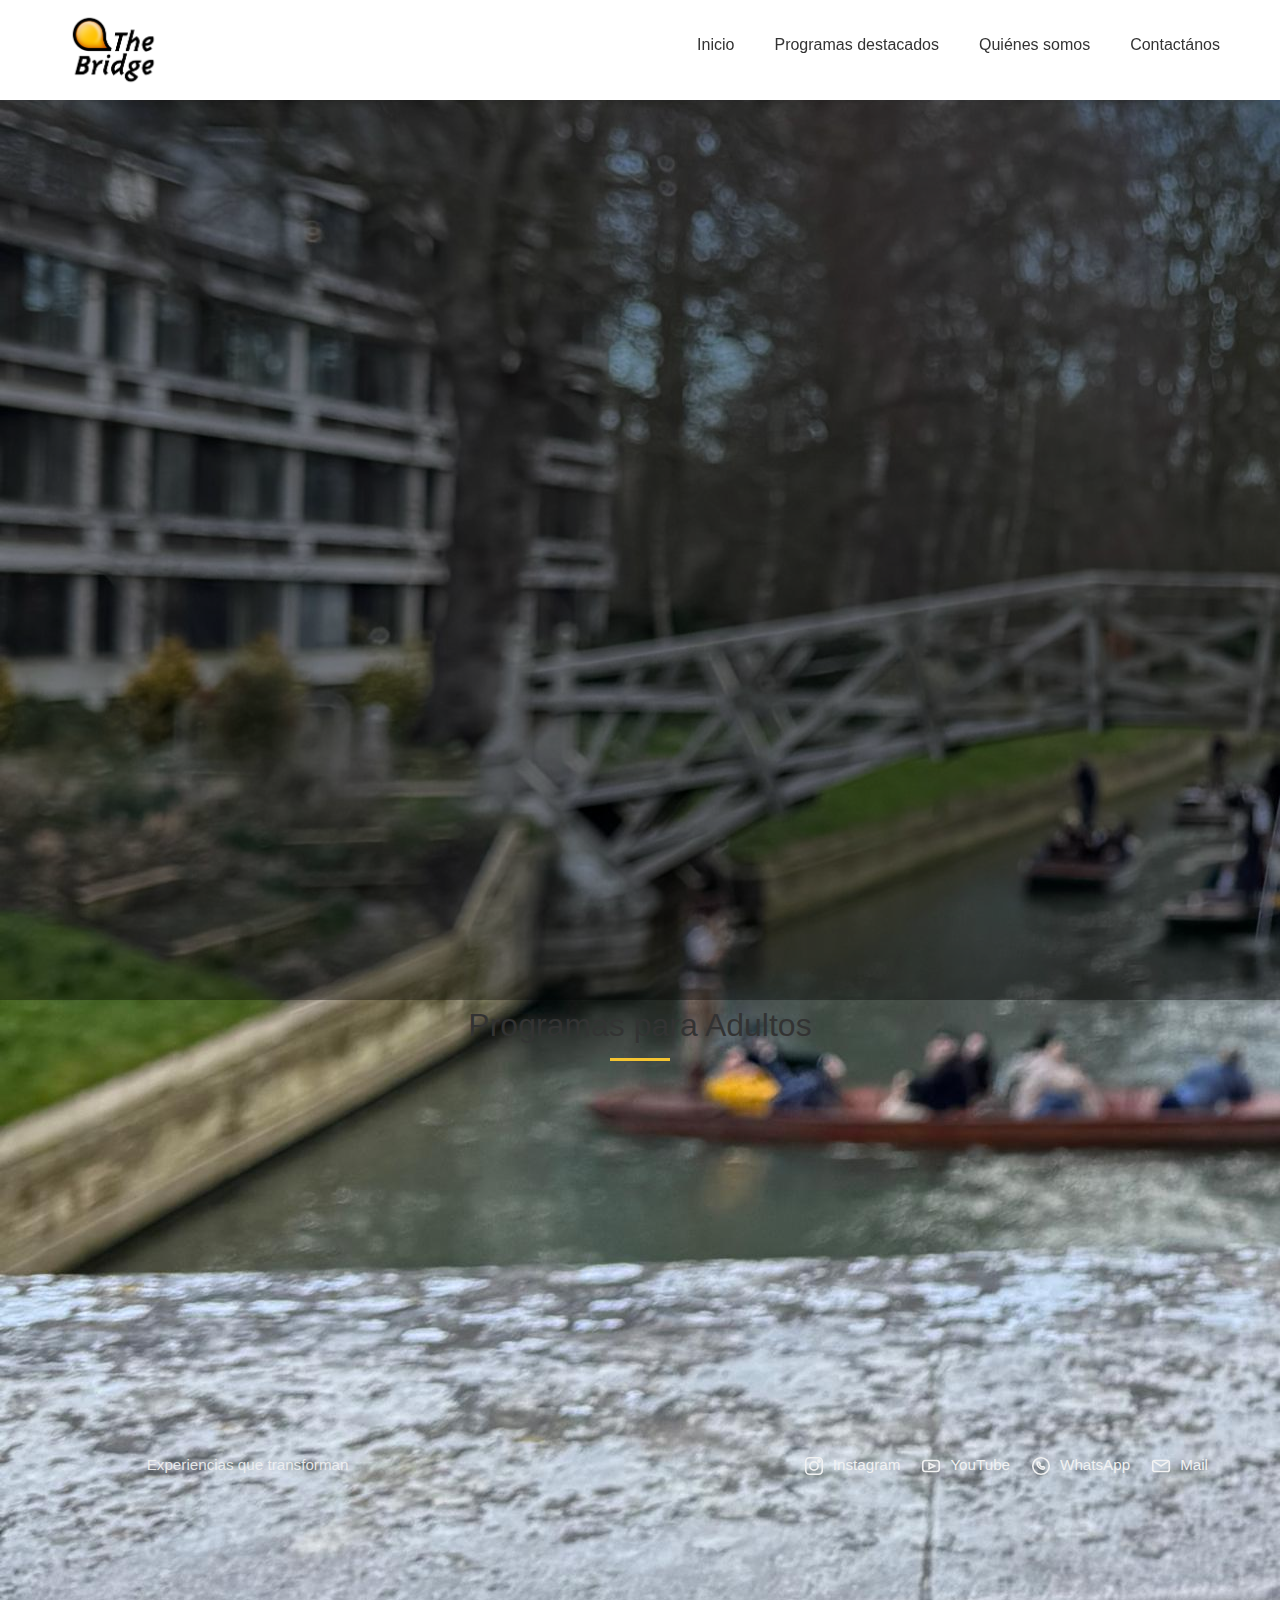
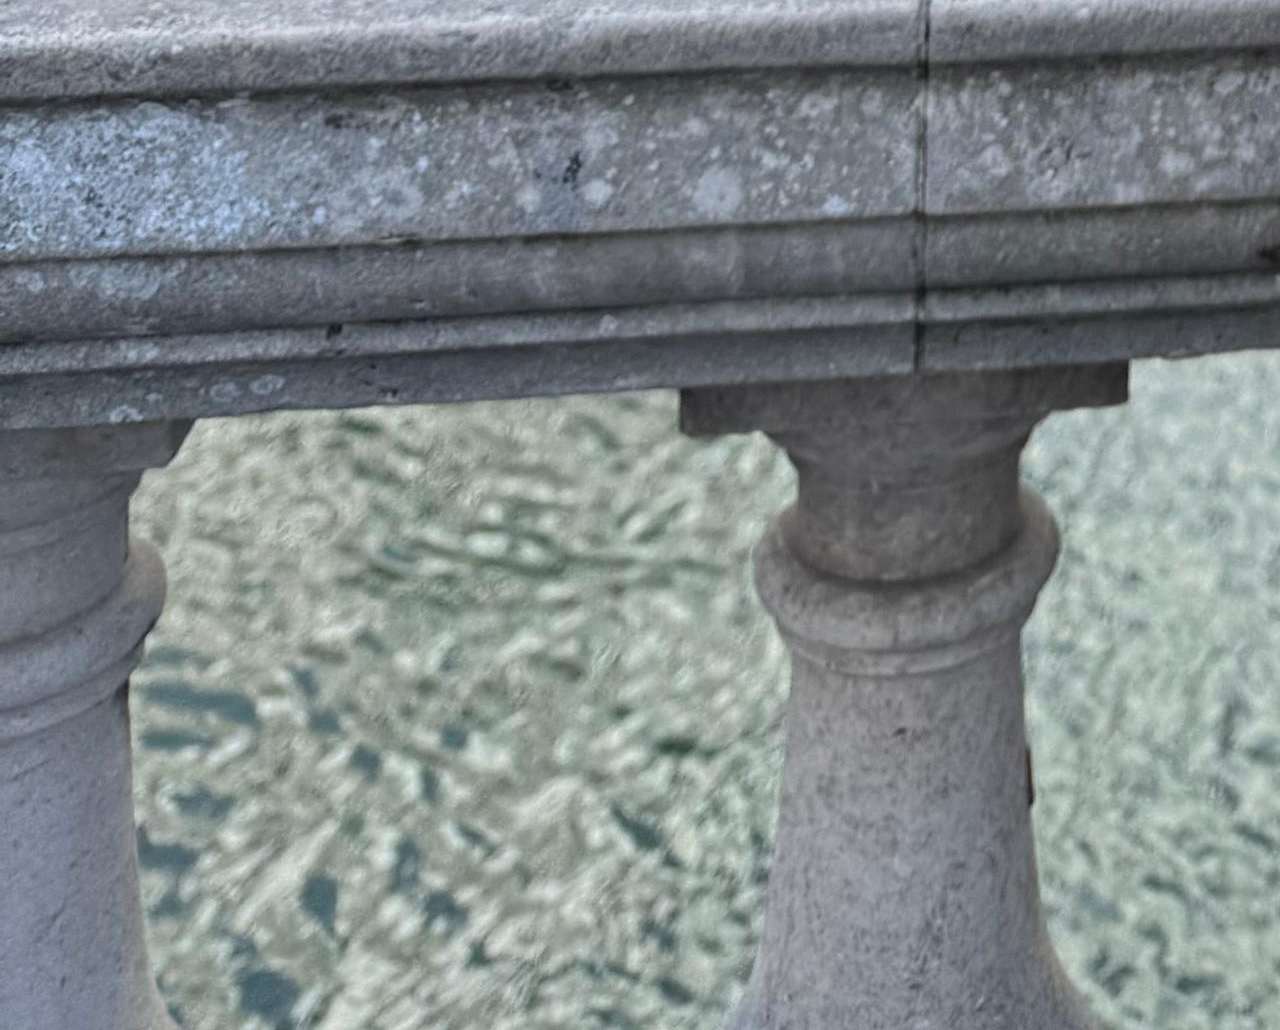
<file: adultos.html>
<!DOCTYPE html>
<html lang="es">

<head>
    <meta charset="UTF-8">
    <meta name="viewport" content="width=device-width, initial-scale=1.0">
    <title>The Bridge Educational</title> <!--titulo solapa de inicio -->
    <link rel="icon" type="image/png" href="imagenes/croppedlogo.png">
    <link rel="stylesheet" href="./estilos/main.css"> <!--vinculamos el css-->
</head>

<body>
    <!-- Barra de navegación -->
    <header>
        <nav>
            <div class="nav-container">
                <img src="imagenes/logo.png" alt="The Bridge Logo">
                <div class="nav-links">
                    <a href="./index.html#inicio">Inicio</a>
                    <a href="./index.html#programas-destacados">Programas destacados</a>
                    <a href="./index.html#somos">Quiénes somos</a>
                    <a href="./index.html#contacto">Contactános</a>
                </div>
            </div>
        </nav>
    </header>
    <!-- Sección Hero -->
    <section class="hero-section" id="todos-programas">
        <img src="imagenes/adultos.jpeg" alt="Programas para Adultos" class="hero-image">
        <div class="hero-content">
            <div class="hero-title">Programas para Adultos</div>
            <div class="hero-subtitle">Experiencias de aprendizaje para toda la vida</div>
        </div>
    </section>
    <!-- Sección de programas para adultos -->
    <h2 class="section-title" id="programas-adultos">Programas para Adultos</h2>
    <section id="programas-destacados" class="programas-destacados adultos-layout">
    <a href="programas/p-ind-ws.html" class="programa-card">
        <img src="imagenes/programas-destacados/workstudy.jpeg" alt="Viaje individual +50">
        <h3> Work & Study | Irlanda </h3>
    </a>
    <a href="programas/p-g-50.html" class="programa-card">
        <img src="imagenes/programas-destacados/50grupal.jpeg" alt="Viajes grupales adultos">
        <h3>Programa grupal +40 | Inglaterra </h3>
    </a>
</section>
<!-- Footer -->
<footer class="site-footer">
    <div class="footer-container">
        <div class="footer-left">
            <img src="imagenes/logoblanco.png" alt="The Bridge Logo" class="footer-logo">
            <span class="footer-tagline">Experiencias que transforman</span>
        </div>
        <div class="footer-right social-links">
            <a href="https://instagram.com/bridgeeducational" target="_blank" rel="noopener noreferrer" aria-label="Instagram">
                <svg class="social-icon" viewBox="0 0 24 24" aria-hidden="true">
                    <rect x="3" y="3" width="18" height="18" rx="4" ry="4"></rect>
                    <circle cx="12" cy="12" r="4.5"></circle>
                    <circle cx="17.5" cy="6.5" r="1.2"></circle>
                </svg>
                <span class="social-label">Instagram</span>
            </a>
            <a href="https://www.youtube.com/@thebridgeeducational" target="_blank" rel="noopener noreferrer" aria-label="YouTube">
                <svg class="social-icon" viewBox="0 0 24 24" aria-hidden="true">
                    <rect x="3" y="6" width="18" height="12" rx="3" ry="3"></rect>
                    <polygon points="10,9 16,12 10,15"></polygon>
                </svg>
                <span class="social-label">YouTube</span>
            </a>
            <a href="https://wa.me/+5493487534022" target="_blank" rel="noopener noreferrer" aria-label="WhatsApp">
                <svg class="social-icon" viewBox="0 0 24 24" aria-hidden="true">
                    <circle cx="12" cy="12" r="9"></circle>
                    <path d="M8.5 8.8c.4-1 1.2-1.1 1.5-.8l.9.9c.2.3.2.7 0 1l-.5.6c.6 1.2 1.6 2.2 2.8 2.8l.6-.5c.3-.2.7-.2 1 0l.9.9c.3.3.2 1.1-.8 1.5-1 .4-2.1.2-3.4-.5-1.2-.7-2.4-1.8-3.1-3.1-.7-1.3-.9-2.4-.5-3.4z"></path>
                </svg>
                <span class="social-label">WhatsApp</span>
            </a>
            <a href="mailto:info@the-bridge.com.ar" aria-label="Email">
                <svg class="social-icon" viewBox="0 0 24 24" aria-hidden="true">
                    <rect x="3" y="6" width="18" height="12" rx="2" ry="2"></rect>
                    <polyline points="4,7 12,12 20,7"></polyline>
                </svg>
                <span class="social-label">Mail</span>
            </a>
        </div>
    </div>
</footer>
</body>
</html>
</file>
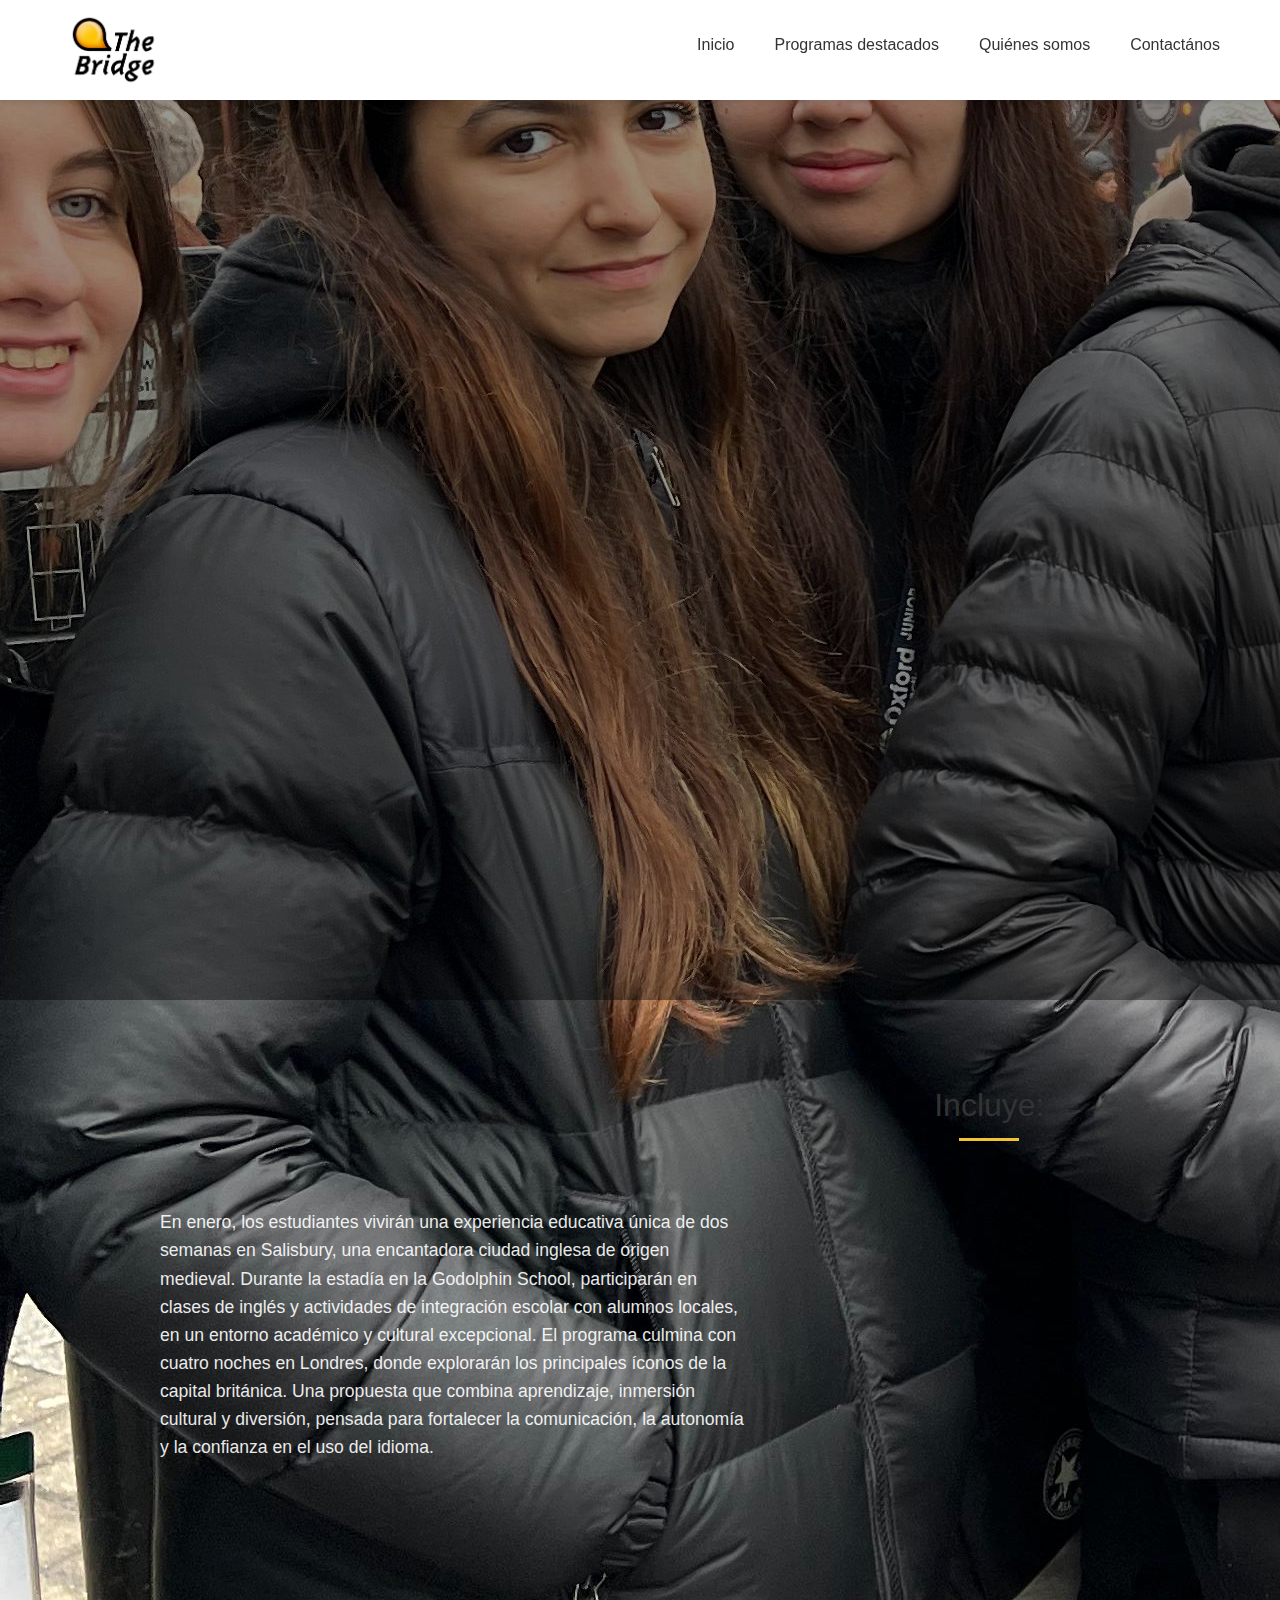
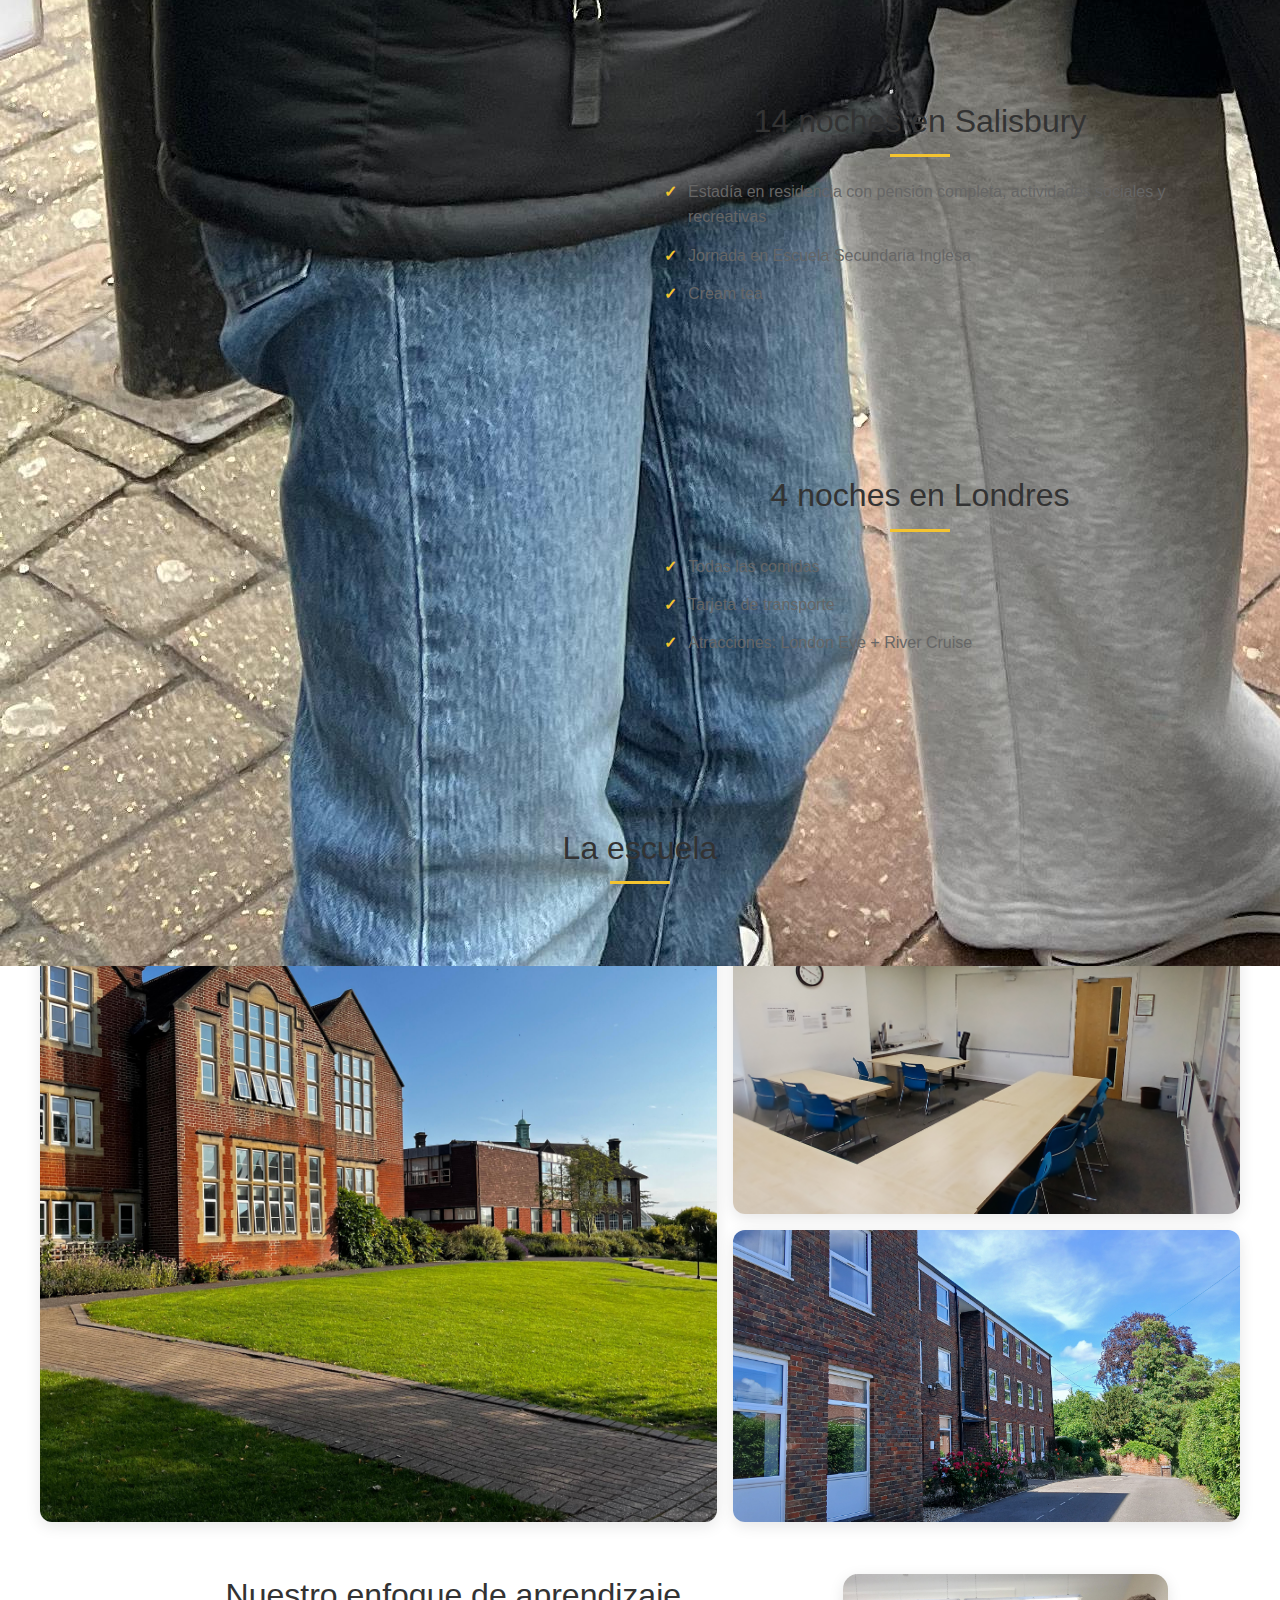
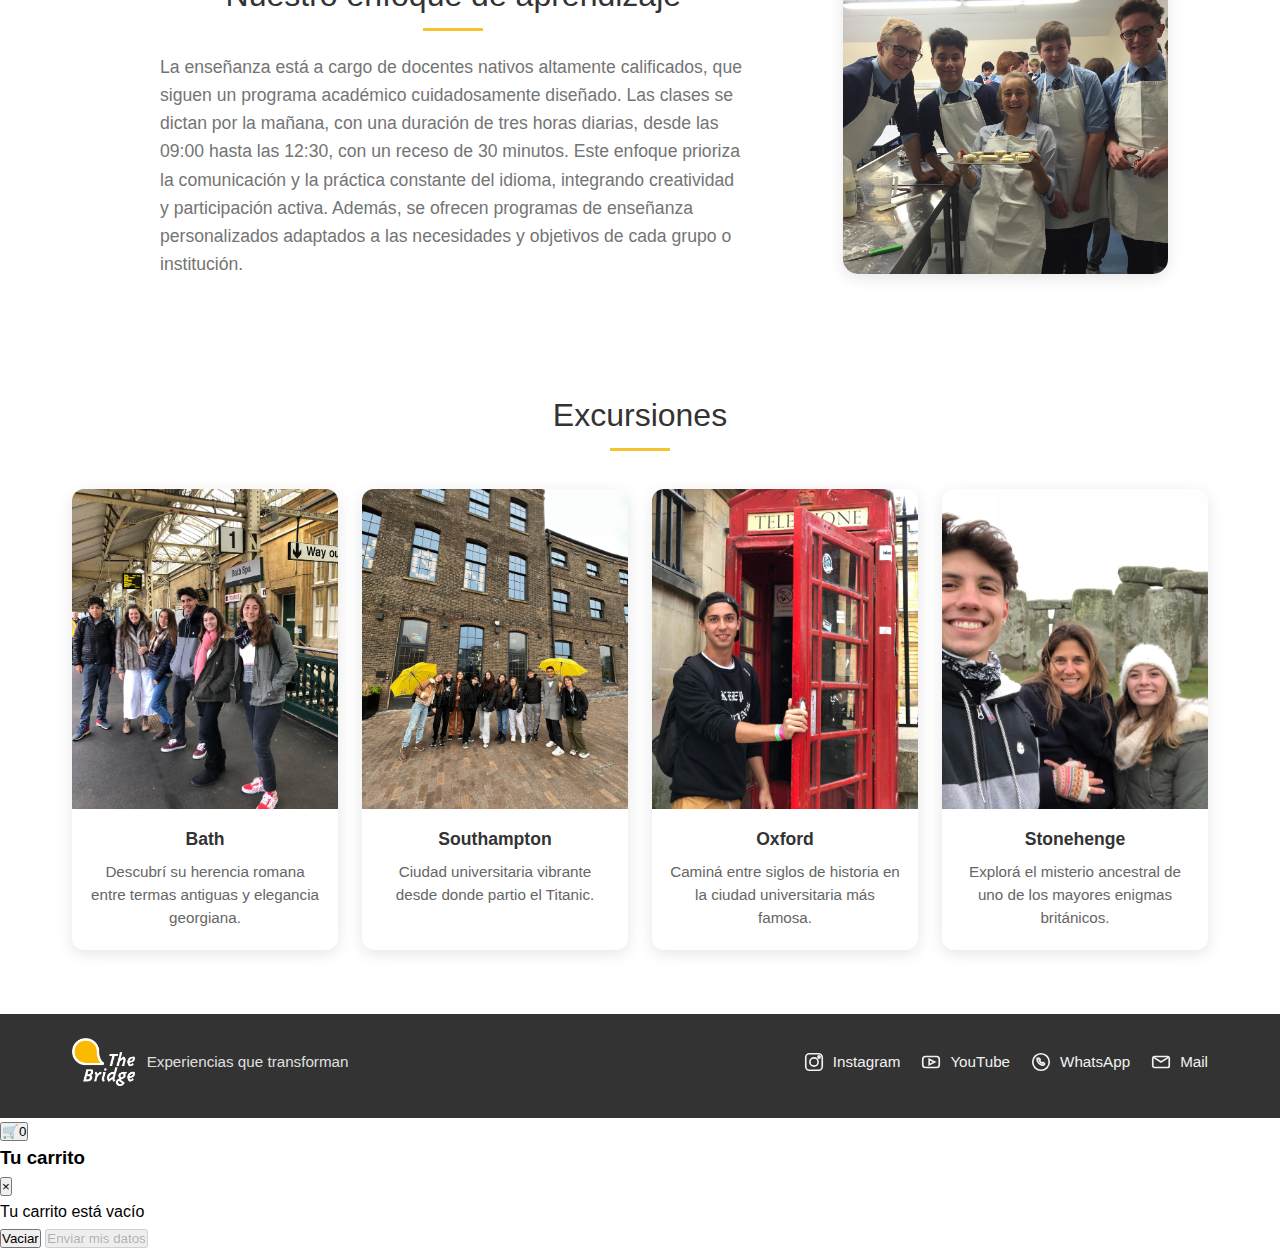
<file: programas/p-wc-uk.html>
<!DOCTYPE html>
<html lang="en">

<head>
    <meta charset="UTF-8">
    <meta name="viewport" content="width=device-width, initial-scale=1.0">
    <title>The Bridge Educational</title> <!--titulo solapa de inicio -->
    <link rel="icon" type="image/png" href="../imagenes/croppedlogo.png">
    <link rel="stylesheet" href="../estilos/main.css"> <!--vinculamos el css-->
</head>

<body>
    <!-- Barra de navegación -->
    <header>
        <nav>
            <div class="nav-container">
                <img src="../imagenes/logo.png" alt="The Bridge Logo">
                <div class="nav-links">
                    <a href="../index.html#inicio">Inicio</a>
                    <a href="../index.html#programas-destacados">Programas destacados</a>
                    <a href="../index.html#somos">Quiénes somos</a>
                    <a href="../index.html#contacto">Contactános</a>
                </div>
            </div>
        </nav>
    </header>

<!-- Sección Hero Summer Camp UK --> 
    <section class="hero-section">
        <img src="../imagenes/UK/winterHERO.jpeg" alt="Summer Camp UK" class="hero-image">
        <div class="hero-content">
            <div class="hero-title">Programa grupal en Salisbury & Londres </div>
            <!-- Información de próxima salida superpuesta -->
            <div class="proxima-salida-hero">
                <div class="salida-card-hero">
                    <div class="salida-icon-hero">
                        <svg viewBox="0 0 24 24" fill="none" stroke="currentColor" stroke-width="2">
                            <circle cx="12" cy="12" r="10"></circle>
                            <path d="M12 6v6l4 2"></path>
                        </svg>
                    </div>
                    <div class="salida-texto-hero">
                        <h3>Próxima salida</h3>
                        <p>Febrero 2027</p>
                    </div>
                </div>
                <a href="#" class="salida-card-hero add-to-cart" data-id="p-wc-uk" data-name="Programa grupal en Salisbury & Londres">
                    <div class="salida-icon-hero">
                        <svg viewBox="0 0 24 24" fill="none" stroke="currentColor" stroke-width="2">
                            <circle cx="9" cy="21" r="1"></circle>
                            <circle cx="20" cy="21" r="1"></circle>
                            <path d="M1 1h4l2.68 12.39a2 2 0 0 0 2 1.61h7.72a2 2 0 0 0 2-1.61L21 6H6"></path>
                        </svg>
                    </div>
                    <div class="salida-texto-hero">
                        <h3>Agregar al carrito</h3>
                    </div>
                </a>
            </div>
        </div>
    </section>

<!-- Sección de que incluye el programa -->
    <div class="grid-incluye">
        <div class="texto-incluye">
            <h2>Viaja y conoce distintas culturas</h2>
            <p> En enero, los estudiantes vivirán una experiencia educativa única de dos semanas en Salisbury, una encantadora ciudad inglesa de origen medieval. Durante la estadía en la Godolphin School, participarán en clases de inglés y actividades de integración escolar con alumnos locales, en un entorno académico y cultural excepcional.
El programa culmina con cuatro noches en Londres, donde explorarán los principales íconos de la capital británica. Una propuesta que combina aprendizaje, inmersión cultural y diversión, pensada para fortalecer la comunicación, la autonomía y la confianza en el uso del idioma.</p>
        </div>
        <div class="cuadro-incluye">
            <h2 class="section-title"> Incluye: </h2>
            <div class="incluye-item-mini">
                <svg class="icon-mini" viewBox="0 0 24 24" aria-hidden="true">
                    <path d="M2 12l20-7-6 18-3-7-7-3z"></path>
                    <path d="M22 5l-9 9"></path>
                </svg>
                <span>Pasaje aéreo</span>
            </div>
            <div class="incluye-item-mini">
                <svg class="icon-mini" viewBox="0 0 24 24" aria-hidden="true">
                    <path d="M7 8l-4 4 4 4"></path>
                    <path d="M17 16l4-4-4-4"></path>
                    <path d="M3 12h18"></path>
                </svg>
                <span>Traslados</span>
            </div>
            <div class="incluye-item-mini">
                <svg class="icon-mini" viewBox="0 0 16 16" aria-hidden="true">
                    <path d="M8 14c-3-2-6-4-6-7a3 3 0 0 1 6-1 3 3 0 0 1 6 1c0 3-2 5-6 7z"></path>
                    <path d="M4 8h1l1-1 1 2 1-1h6"></path>
                </svg>
                <span>Seguro médico</span>
            </div>
            <div class="incluye-item-mini">
                <svg class="icon-mini" viewBox="0 0 16 16" aria-hidden="true">
                    <rect x="3" y="3" width="8" height="10" rx="1"></rect>
                    <path d="M11 5h2v8H9"></path>
                    <path d="M5 6h4"></path>
                </svg>
                <span>Curso de inglés</span>
            </div>
            <div class="incluye-item-mini">
                <svg class="icon-mini" viewBox="0 0 16 16" aria-hidden="true">
                    <circle cx="8" cy="6" r="2"></circle>
                    <path d="M8 8c-2 0-4 1.5-4 3.5v2h8v-2c0-2-2-3.5-4-3.5z"></path>
                </svg>
                <span>Programa social</span>
            </div>
            <div class="incluye-item-mini">
                <svg class="icon-mini" viewBox="0 0 16 16" aria-hidden="true">
                    <circle cx="8" cy="8" r="6"></circle>
                    <path d="M8 5v3l2 1"></path>
                </svg>
                <span>Acompañamiento 24/7</span>
            </div>
        </div>
    </div>
        <!-- Sección de itinerario del programa -->
    <div class="itinerario-simple">
        <div class="itinerario-container">
            <!-- Salisbury -->
            <div class="itinerario-item">
                <div class="itinerario-imagen">
                    <img src="../imagenes/UK/salisburywinter.jpeg" alt="Salisbury">
                </div>
                <div class="itinerario-info">
                    <h3>14 noches en Salisbury</h3>
                    <ul>
                        <li>Estadía en residencia con pensión completa, actividades sociales y recreativas</li>
                        <li>Jornada en Escuela Secundaria Inglesa</li>
                        <li>Cream tea</li>
                    </ul>
                </div>
            </div>

            <!-- Londres -->
            <div class="itinerario-item">
                <div class="itinerario-imagen">
                    <img src="../imagenes/UK/londreswinter.jpeg" alt="Londres">
                </div>
                <div class="itinerario-info">
                    <h3>4 noches en Londres</h3>
                    <ul>
                        <li>Todas las comidas</li>
                        <li>Tarjeta de transporte</li>
                        <li>Atracciones: London Eye + River Cruise</li>
                    </ul>
                </div>
            </div>
        </div>
    </div>
    <!-- Imagenes de la escuela -->
    <div class="imagenes-escuela">
        <div class="irregular-container" id="fotosescuela">
        <h2 class="section-title">La escuela</h2>
        <div class="programas-grid">
            <div class="programa-item principal" id="escuela-principal">
                <div class="programa-imagen">
                    <img src="../imagenes/UK/escuelaw1.jpeg" alt="Instalaciones de la escuela">
                </div>
            </div>   
            <div class="programa-item secundario" id="escuela-secundario">
                <div class="programa-imagen">
                    <img src="../imagenes/UK/escuelaw2.jpg" alt="Instalaciones de la escuela">
                </div>
            </div>
            <div class="programa-item terciario" id="escuela-terciario">
                <div class="programa-imagen">
                    <img src="../imagenes/UK/escuelaw3.jpg" alt="Instalaciones de la escuela">
                </div>
            </div>
        </div>
    </div>
    </div>
    <!-- Academico -->
    <div class="grid-incluye" id="academico">
        <div class="texto-incluye">
            <h2 class="section-title">Nuestro enfoque de aprendizaje</h2>
            <p>La enseñanza está a cargo de docentes nativos altamente calificados, que siguen un programa académico cuidadosamente diseñado.
Las clases se dictan por la mañana, con una duración de tres horas diarias, desde las 09:00 hasta las 12:30, con un receso de 30 minutos.
Este enfoque prioriza la comunicación y la práctica constante del idioma, integrando creatividad y participación activa.
Además, se ofrecen programas de enseñanza personalizados adaptados a las necesidades y objetivos de cada grupo o institución.</p>
        </div>
        <div class="imagen-incluye">
            <img src="../imagenes/UK/clasesw.jpeg" alt="Cursos de inglés">
        </div>
    </div>

    <!-- Galería vertical (4 imágenes con título y descripción) -->
    <section class="galeria-vertical-section">
        <div class="galeria-vertical-container">
            <h2 class="section-title">Excursiones</h2>
            <div class="galeria-vertical-grid">
                <article class="galeria-item">
                    <div class="galeria-img">
                        <img src="../imagenes/UK/bathw.jpeg" alt="Excursiones por la ciudad">
                    </div>
                    <div class="galeria-content">
                        <h3>Bath</h3>
                        <p>Descubrí su herencia romana entre termas antiguas y elegancia georgiana.</p>
                    </div>
                </article>
                <article class="galeria-item">
                    <div class="galeria-img">
                        <img src="../imagenes/UK/southamptonwinter.jpeg" alt="Clases de inglés">
                    </div>
                    <div class="galeria-content">
                        <h3>Southampton</h3>
                        <p>Ciudad universitaria vibrante desde donde partio el Titanic.</p>
                    </div>
                </article>
                <article class="galeria-item">
                    <div class="galeria-img">
                        <img src="../imagenes/UK/oxfordw.jpeg" alt="Actividades sociales">
                    </div>
                    <div class="galeria-content">
                        <h3>Oxford</h3>
                        <p>Caminá entre siglos de historia en la ciudad universitaria más famosa.</p>
                    </div>
                </article>
                <article class="galeria-item">
                    <div class="galeria-img">
                        <img src="../imagenes/UK/stonehengewinter.jpeg" alt="Alojamiento y residencia">
                    </div>
                    <div class="galeria-content">
                        <h3>Stonehenge</h3>
                        <p>Explorá el misterio ancestral de uno de los mayores enigmas británicos.</p>
                    </div>
                </article>
            </div>
        </div>
    </section>

    <!-- No estoy segura si tengo forma de llamar al footer, que use en index  o si esta bien volverlo a poner?-->   
    <footer class="site-footer">
    <div class="footer-container">
        <div class="footer-left">
            <img src="../imagenes/logoblanco.png" alt="The Bridge Logo" class="footer-logo">
            <span class="footer-tagline">Experiencias que transforman</span>
        </div>
        <div class="footer-right social-links">
            <a href="https://instagram.com/bridgeeducational" target="_blank" rel="noopener noreferrer" aria-label="Instagram">
                <svg class="social-icon" viewBox="0 0 24 24" aria-hidden="true">
                    <rect x="3" y="3" width="18" height="18" rx="4" ry="4"></rect>
                    <circle cx="12" cy="12" r="4.5"></circle>
                    <circle cx="17.5" cy="6.5" r="1.2"></circle>
                </svg>
                <span class="social-label">Instagram</span>
            </a>
            <a href="https://www.youtube.com/@thebridgeeducational" target="_blank" rel="noopener noreferrer" aria-label="YouTube">
                <svg class="social-icon" viewBox="0 0 24 24" aria-hidden="true">
                    <rect x="3" y="6" width="18" height="12" rx="3" ry="3"></rect>
                    <polygon points="10,9 16,12 10,15"></polygon>
                </svg>
                <span class="social-label">YouTube</span>
            </a>
            <a href="https://wa.me/+5493487534022" target="_blank" rel="noopener noreferrer" aria-label="WhatsApp">
                <svg class="social-icon" viewBox="0 0 24 24" aria-hidden="true">
                    <circle cx="12" cy="12" r="9"></circle>
                    <path d="M8.5 8.8c.4-1 1.2-1.1 1.5-.8l.9.9c.2.3.2.7 0 1l-.5.6c.6 1.2 1.6 2.2 2.8 2.8l.6-.5c.3-.2.7-.2 1 0l.9.9c.3.3.2 1.1-.8 1.5-1 .4-2.1.2-3.4-.5-1.2-.7-2.4-1.8-3.1-3.1-.7-1.3-.9-2.4-.5-3.4z"></path>
                </svg>
                <span class="social-label">WhatsApp</span>
            </a>
            <a href="mailto:info@the-bridge.com.ar" aria-label="Email">
                <svg class="social-icon" viewBox="0 0 24 24" aria-hidden="true">
                    <rect x="3" y="6" width="18" height="12" rx="2" ry="2"></rect>
                    <polyline points="4,7 12,12 20,7"></polyline>
                </svg>
                <span class="social-label">Mail</span>
            </a>
        </div>
    </div>
<script src="../funciones.js"></script>
</footer>
</body>
</file>
<file: estilos/main.css>
/* Reset y estilos base */
* {
    margin: 0;
    padding: 0;
    box-sizing: border-box;
}

body {
    font-family: Arial, sans-serif;
    line-height: 1.6;
}

/* Estilos comunes para los titulos títulos  */
.section-title {
    font-size: 2rem;
    font-weight: 200;
    color: #333;
    margin-bottom: 3rem;
    position: relative;
    text-align: center;
}

.section-title::after {
    content: '';
    position: absolute;
    bottom: -10px;
    left: 50%;
    transform: translateX(-50%);
    width: 60px;
    height: 3px;
    background-color: #F4C430;
}

/* 1- Cual seria la diferencia entre nav container y header? El nombre, los dos son divs*/

/*  Menu de barra */
header {
    background-color: white;
    padding: 10px 0;
    box-shadow: 0 2px 5px rgba(0,0,0,0.1);
    position: sticky;
    width: 100%;
    top: 0;
    z-index: 1000;
}

nav {
    width: 100%;
    max-width: 1200px;
    margin: 0 auto;
    padding: 0 20px;
}

.nav-container {
    display: flex;
    justify-content: space-between; /* logo a la izq, links a la der */
    align-items: center;            /* centrado vertical */
    gap: 20px;
}

.nav-container img {
    height: 80px;
    width: auto;
}

.nav-links {
    display: flex;
    gap: 40px;
    justify-content: center; /*justify content solo es para los display flex*/
    padding-bottom: 10px;
}

.social-links {
    display: flex;
    gap: 20px;
}

.social-links a {
    text-decoration: none;
    color: #333;
    font-size: 0.95rem;
    position: relative;
    transition: color 0.3s ease;
}

.social-links a:hover {
    color: #F4C430;
}

.social-links a::after {
    content: '';
    position: absolute;
    width: 0;
    height: 2px;
    bottom: -5px;
    left: 0;
    background-color: #F4C430;
    transition: width 0.3s ease;
}

.social-links a:hover::after {
    width: 100%;
}

.nav-links a {
    text-decoration: none;
    color: #333;
    font-size: 1rem;
    position: relative;
    transition: color 0.3s ease;
}

.nav-links a:hover {
    color: #F4C430;
}

.nav-links a::after {
    content: '';
    position: absolute;
    width: 0;
    height: 2px;
    bottom: -5px;
    left: 0;
    background-color: #F4C430;
    transition: width 0.3s ease;
}

/* 
interesante: ::marker 
*/

.nav-links a:hover::after {
    width: 100%;
}

/* px absoluto, lo uso para respetar proporciones
Los relativos serian vw o porcentaje */

@media (max-width: 768px) {
    .nav-container img {
        height: 60px;
    }
    
    .nav-links {
        gap: 20px;
        flex-wrap: wrap;
    }
    .social-links {
        gap: 16px;
        flex-wrap: wrap;
    }
    
    .nav-links a {
        font-size: 0.9rem;
    }
    .social-links a {
        font-size: 0.9rem;
    }
}

@media (max-width: 480px) {
    .nav-container img {
        height: 50px;
    }
    
    .nav-links {
        gap: 15px;
    }
    .social-links {
        gap: 12px;
    }
    
    nav {
        padding: 0 10px;
    }

    /* Grid de una columna en móviles */
    .quienessomos-grid {
        grid-template-columns: 1fr;
    }
}

/* los divs son bloques */

/* flexbox lo voy a usar para las columnas de los programas, o la de organizacion etc
wrap lo voy a usar para que en pantallas chicas se acomoden en vez de achicarse mucho
solo trabaja sobre una direccion x o y 
Para practicar flexbox: https://flexboxfroggy.com/#es 
*/

/* Grid trabaja sobre el eje x e y 
Pagina que me arma el codigo: https://grid.layoutit.com/
 */

/* Seccion hero */
.hero-section {
    background-image: url('../imagenes/portada.jpg');
    background-size: cover;
    background-position: center 30%;
    height: 100vh;
    display: flex;
    align-items: center;
    justify-content: flex-start; /* Alinea a la izquierda */
    text-align: left; /* Alinea el texto a la izquierda */
    position: relative;
}

.hero-content {
    position: relative;
    z-index: 2;
    max-width: 800px;
    margin-left: 10%;
    padding: 2rem;
}
.hero-title {
    font-size: clamp(3.5rem, 4vw, 4.5rem);
    line-height: 1.2;
    color: white;
    margin-bottom: 0.5rem;
    font-weight: 600;
}

.hero-subtitle {
    font-size: 2rem;
    color: white;
    max-width: 600px;
    margin-bottom: 1.5rem;
    line-height: 1.4;
    opacity: 0.9;
}
.hero-section::before {
    content: '';
    position: absolute;
    top: 0;
    left: 0;
    right: 0;
    bottom: 0;
    background: rgba(0, 0, 0, 0.4);
}
.whatsapp-button {
    display: inline-block;
    background-color: #F4C430;
    color: #333;
    padding: 1rem 2rem;
    border-radius: 30px;
    text-decoration: none;
    font-size: 1.2rem;
    transition: transform 0.3s ease, box-shadow 0.3s ease;
}

/* Media Queries */
@media (max-width: 768px) {
    .hero-section {
        height: 90vh;
        margin-top: -60px;
    }
    
    .hero-content {
        padding: 1rem;
    }
    
    .whatsapp-button {
        padding: 0.7rem 1.5rem;
        font-size: 0.9rem;
    }
}
#programas-destacados {
    margin-top: 3rem;
    margin-bottom: 0rem;
}
/* Sección programas destacados - SIMPLIFICADO */
.programas-destacados {
    display: grid;
    grid-template-columns: repeat(auto-fit, minmax(300px, 1fr));
    gap: 2rem;
    padding: 1rem 2rem;
    max-width: 1200px;
    margin: 0 auto;
}

.programa-card {
    background: white;
    border-radius: 12px;
    overflow: hidden;
    box-shadow: 0 4px 15px rgba(0,0,0,0.1);
    transition: transform 0.3s ease;
    text-decoration: none;
}

.programa-card:hover {
    transform: translateY(-5px);
}

.programa-card img {
    width: 100%;
    height: 200px;
    object-fit: cover;
}

.programa-card h3 {
    padding: 1.5rem;
    margin: 0;
    color: #333;
    font-size: 1.2rem;
    text-align: center;
}

/* RESPONSIVE - Programas */
@media (max-width: 768px) {
    .programas-destacados {
        grid-template-columns: repeat(auto-fit, minmax(250px, 1fr));
        gap: 1.5rem;
        padding: 3rem 1rem;
    }
}

@media (max-width: 480px) {
    .programas-destacados {
        grid-template-columns: 1fr;
        padding: 2rem 1rem;
    }
}

/* Sección de testimonios - SIMPLIFICADO */
.testimonios-section {
    background-color: #f8f9fa;
    padding: 4rem 0;
}

.testimonios-container {
    max-width: 1200px;
    margin: 0 auto;
    padding: 0 2rem;
    text-align: center;
}

.testimonios-grid {
    display: grid;
    grid-template-columns: repeat(auto-fit, minmax(300px, 1fr));
    gap: 2rem;
    margin-top: 3rem;
}

.testimonio-card {
    background: white;
    padding: 2rem;
    border-radius: 12px;
    box-shadow: 0 4px 15px rgba(0,0,0,0.1);
    transition: transform 0.3s ease;
}

.testimonio-card:hover {
    transform: translateY(-5px);
}

.testimonio-content p {
    font-style: italic;
    line-height: 1.6;
    color: #555;
    margin-bottom: 1.5rem;
    font-size: 1rem;
}

.testimonio-author {
    border-top: 1px solid #eee;
    padding-top: 1rem;
}

.author-info h4 {
    margin: 0 0 0.25rem 0;
    color: #333;
    font-size: 1.1rem;
}

.author-info span {
    color: #F4C430;
    font-size: 0.9rem;
    font-weight: 500;
}

/* RESPONSIVE - Testimonios */
@media (max-width: 768px) {
    .testimonios-grid {
        grid-template-columns: 1fr;
        gap: 1.5rem;
    }
    
    .testimonio-card {
        padding: 1.5rem;
    }
}

@media (max-width: 480px) {
    .testimonios-section {
        padding: 3rem 0;
    }
    
    .testimonios-container {
        padding: 0 1rem;
    }
}
/* Sección Quiénes somos - SIMPLIFICADO */
.quienessomos-section {
    background-color: #f8f9fa;
    padding: 4rem 0;
}

.quienessomos-container {
    max-width: 1200px;
    margin: 0 auto;
    padding: 0 2rem;
}

.quienessomos-grid {
    display: grid;
    grid-template-columns: 1fr 1fr;
    gap: 3rem;
    align-items: center;
}

.img-container {
    width: 100%;
    height: 300px;
    border-radius: 15px;
    overflow: hidden;
}

.quienessomos-grid img {
    width: 100%;
    height: 100%;
    object-fit: cover;
    border-radius: 15px;
}

.quienessomos-texto {
    padding: 1rem;
}

.quienessomos-subtitle {
    font-size: 1.1rem;
    color: #666;
    line-height: 1.6;
    margin-top: 1rem;
}

/* RESPONSIVE - Quiénes somos */
@media (max-width: 768px) {
    .quienessomos-grid {
        grid-template-columns: 1fr;
        gap: 2rem;
    }
    
    .img-container {
        height: 250px;
    }
    
    .quienessomos-section {
        padding: 3rem 0;
    }
}

@media (max-width: 480px) {
    .quienessomos-container {
        padding: 0 1rem;
    }
    
    .img-container {
        height: 200px;
    }
}

/* Sección Todos nuestros programas - 3 CARDS DIFERENTES */
.todos-programas-section {
    background: #ffffff;
    padding: 5rem 0;
}

.todos-programas-container {
    max-width: 1200px;
    margin: 0 auto;
    padding: 0 2rem;
    text-align: center;
    display: flex;
    flex-direction: column;
    align-items: center;
    width: 100%;
    box-sizing: border-box;
}

.programas-grid {
    display: grid;
    grid-template-columns: 2fr 1.5fr; /* dos columnas reales: principal y lateral */
    grid-template-rows: 1fr 1fr;
    gap: 1rem;
    margin: 2rem auto 0;
    height: 600px;
    max-width: 1200px;
    /* centrado mediante margin auto y max-width para alinear con otras secciones */
}

.programa-item {
    background: white;
    border-radius: 12px;
    overflow: hidden;
    box-shadow: 0 4px 15px rgba(0,0,0,0.1);
    transition: transform 0.3s ease, box-shadow 0.3s ease;
    cursor: pointer;
    display: flex;           /* estructura en columna */
    flex-direction: column;
}

.programa-item:hover {
    transform: translateY(-5px);
    box-shadow: 0 8px 25px rgba(0,0,0,0.15);
}

/* Card PRINCIPAL - Más grande, ocupa 2 filas */
.principal {
    grid-row: 1 / 3;
    grid-column: 1;
}

/* Card SECUNDARIO - Mediana */
.secundario {
    grid-row: 1;
    grid-column: 2;
}

/* Card TERCIARIO - Pequeña */
.terciario {
    grid-row: 2;
    grid-column: 2;
}

.programa-imagen {
    width: 100%;
    overflow: hidden;
}

.principal .programa-imagen,
.secundario .programa-imagen,
.terciario .programa-imagen {
    height: auto;            /* anula porcentajes que empujaban el texto */
    flex: 1 1 auto;          /* que la imagen ocupe el espacio disponible */
}

.programa-imagen img {
    width: 100%;
    height: 100%;
    object-fit: cover;
}

.programa-contenido {
    padding: 1.5rem;
    text-align: center;
}

.principal .programa-contenido {
    padding: 2rem;
}

.secundario .programa-contenido,
.terciario .programa-contenido {
    padding: 1.25rem;
}

.programa-contenido h3 {
    color: #333;
    margin-bottom: 0.5rem;
    font-weight: 600;
    line-height: 1.3;
}

.principal .programa-contenido h3 {
    font-size: 1.5rem;
}

.secundario .programa-contenido h3,
.terciario .programa-contenido h3 {
    font-size: 1.1rem;
}

.programa-contenido p {
    color: #666;
    line-height: 1.4;
    margin: 0;
}

.principal .programa-contenido p {
    font-size: 1rem;
}

.secundario .programa-contenido p,
.terciario .programa-contenido p {
    font-size: 0.85rem;
}

/* RESPONSIVE - 3 cards diferentes */
@media (max-width: 1024px) {
    .programas-grid {
        grid-template-columns: 1fr;
        grid-template-rows: auto auto auto;
        height: auto;
        gap: 1.5rem;
    }
    
    .principal,
    .secundario,
    .terciario {
        grid-row: auto;
        grid-column: auto;
    }
    
    .principal .programa-imagen,
    .secundario .programa-imagen,
    .terciario .programa-imagen {
        height: 200px;
    }
}

@media (max-width: 768px) {
    .todos-programas-section {
        padding: 4rem 0;
    }
    
    .programa-contenido {
        padding: 1.25rem;
    }
    
    .principal .programa-contenido {
        padding: 1.5rem;
    }
}

@media (max-width: 480px) {
    .todos-programas-container {
        padding: 0 1rem;
    }
    
    .programa-contenido {
        padding: 1rem;
    }
    
    /* Mantener tipografía consistente también en móviles */
}

/* Unificar tipografía y centrar verticalmente los títulos de las cards */
.programa-contenido {
    display: flex;
    align-items: center;      /* centro vertical */
    justify-content: center;  /* centro horizontal */
    height: 120px;            /* altura fija para centrar de verdad */
    padding: 0 1.5rem;
}

/* Mismo tamaño de fuente para todas las variantes, como en el resto del sitio */
.programa-contenido h3 {
    font-size: 1.2rem; /* igual que .programa-card h3 */
    line-height: 1.3;
    font-weight: 600; 
    text-transform: none;
    margin: 0;
}

/* Asegurar consistencia en móviles sobreescribiendo reglas anteriores */
@media (max-width: 480px) {
    .programa-contenido h3 {
        font-size: 1.2rem;
        font-weight: 600;
    }
}

/* Forzar mismo tamaño de fuente en todas las variantes de card */
.principal .programa-contenido h3,
.secundario .programa-contenido h3,
.terciario .programa-contenido h3 {
    font-size: 1.2rem; /* override de reglas anteriores más específicas */
    font-weight: 600;
}


/* algo que me gustaria hacer es que las imagenes de todos los programas sean un poco mas grandes y que terminen quedando con el mismo margen que las otras */ 

/* Footer */
.site-footer {
    background: #333;
    border-top: none;
    padding: 1.5rem 0  2rem 0; /* top right bottom left */
    color: #f2f2f2;
}

.footer-container {
    max-width: 1200px;
    margin: 0 auto;
    padding: 0 2rem;
    display: flex;
    align-items: center;
    justify-content: space-between;
    gap: 1rem;
}

.footer-left {
    display: flex;
    align-items: center;
    gap: 12px;
}

.footer-logo {
    height: 48px;
    width: auto;
}

.footer-tagline {
    font-size: 0.95rem;
    color: #f2f2f2;
    opacity: 0.9;
}

.footer-right a {
    color: #f2f2f2;
}

.footer-right a:hover::after {
    background-color: #F4C430; /* match nav underline */
}

/* Simple icon styling */
.social-icon {
    width: 22px;
    height: 22px;
    fill: none;
    stroke: currentColor;
    stroke-width: 1.8;
    display: block;
}

.footer-right a {
    display: inline-flex;
    align-items: center;
    gap: 8px;
}

.social-label {
    font-size: 0.95rem;
}

.footer-bottom {
    margin-top: 1rem;
    padding: 0.75rem 0;
    border-top: 1px solid rgba(255,255,255,0.15);
}

.site-footer p {
    margin: 0;
    font-size: 0.9rem; /* misma familia que body, peso normal */
    font-weight: 400;
    text-align: center;
    color: #e5e5e5;
}

.footer-link {
    color: inherit;
    text-decoration: none;
}

.footer-link:hover {
    text-decoration: underline;
}

.footer-separator {
    margin: 0 0.5rem;
    color: #bbb;
}

/* Responsive - Footer */
@media (max-width: 768px) {
    .footer-container {
        flex-direction: column;
        align-items: flex-start;
        gap: 0.75rem;
    }
    .footer-right {
        display: flex;
        gap: 16px;
        flex-wrap: wrap;
    }
}

/* Aca no se si me convendria hacerlo en una nueva css, porque hay cosas que uso de main.css */

/*Programa Summer UK*/

/* No uso section-title porque lo quiero en blanco al texto  */

.grid-incluye {
    display: grid;
    grid-template-columns: 2fr 1fr;
    gap: 3rem;
    align-items: center;
    background-color: #333;
    padding: 3rem 8rem 3rem 8rem; /* top right bottom left */
    margin: 0 auto;
}

.texto-incluye h2 {
    font-size: 2rem;
    font-weight: 300;
    color: white;
    margin-bottom: 2rem;
    text-align: center;
}

.texto-incluye p {
    color: white;
    font-size: 1.1rem;
    line-height: 1.6;
    opacity: 0.9;
    padding-left: 2rem;
    padding-right: 2rem;
}
/* Cuadro de detalles */
.cuadro-incluye {
    background-color: white;
    border-radius: 15px;
    padding: 2rem;
    box-shadow: 0 4px 15px rgba(0, 0, 0, 0.1);
}

/* Mini icons - estilo discreto como en la imagen */
.incluye-item-mini {
    display: flex;
    align-items: center;
    gap: 12px;
    padding: 0.8rem 0;
    border-bottom: 1px solid #f0f0f0;
}

.incluye-item-mini:last-child {
    border-bottom: none;
}

.icon-mini {
    width: 28px;
    height: 28px;
    stroke: #F4C430;
    fill: none;
    stroke-width: 2;
    flex-shrink: 0;
}

.incluye-item-mini span {
    color: #333;
    font-size: 1.1rem;
    font-weight: 500;
}
#fotosescuela
{
    padding-top: 2rem;
}
#fotosescuela .programa-imagen {
    height: 100%; /* En la sección de la escuela, que la imagen ocupe todo el card */
}

#fotosescuela img
{
    width: 100%;
    height: 100%;
    object-fit: cover; /*No estoy logrando que ocupen todo el box las imagenes*/
    display: block; /* Elimina el espacio en blanco debajo de la imagen */
}

/* Responsive: una sola columna en pantallas chicas */
@media (max-width: 900px) {
    .grid-incluye {
        grid-template-columns: 1fr;
        padding: 2rem;
        gap: 2rem;
    }
    
    .texto-incluye h2 {
        text-align: center;
    }
    
    .texto-incluye p {
        text-align: center;
    }
}

@media (max-width: 600px) {
    .grid-incluye {
        padding: 1.5rem 1rem;
    }
    
    .cuadro-incluye {
        padding: 1.5rem;
    }
}

/* Sección académica */
#academico {
    background-color: white;
}

#academico .texto-incluye h2 {
    color: #333;
}

#academico .texto-incluye p {
    color: #666;
}

/* Información de próxima salida superpuesta en hero */
.proxima-salida-hero {
    margin-top: 2rem;
    display: flex;
    justify-content: center;
}

.salida-card-hero {
    background-color: #F4C430;
    color: #333;
    padding: 1rem 2rem;
    border-radius: 30px;
    display: flex;
    align-items: center;
    gap: 1rem;
    box-shadow: 0 4px 15px rgba(244, 196, 48, 0.3);
    font-size: 1.2rem;
    transition: transform 0.3s ease, box-shadow 0.3s ease;
}

.salida-card-hero:hover {
    transform: translateY(-2px);
    box-shadow: 0 6px 20px rgba(244, 196, 48, 0.4);
}

.salida-icon-hero {
    width: 40px;
    height: 40px;
    background-color: #333;
    border-radius: 50%;
    display: flex;
    align-items: center;
    justify-content: center;
    flex-shrink: 0;
}

.salida-icon-hero svg {
    width: 24px;
    height: 24px;
    stroke: white;
    fill: none;
    stroke-width: 2;
}

.salida-texto-hero h3 {
    font-size: 1.2rem;
    font-weight: 600;
    margin: 0 0 0.2rem 0;
    color: #333;
    line-height: 1.2;
}

.salida-texto-hero p {
    font-size: 1rem;
    margin: 0;
    color: #333;
    font-weight: 500;
    line-height: 1.2;
}

/* Responsive para próxima salida en hero */
@media (max-width: 768px) {
    .salida-card-hero {
        padding: 0.7rem 1.5rem;
        gap: 0.8rem;
        font-size: 0.9rem;
    }
    
    .salida-icon-hero {
        width: 35px;
        height: 35px;
    }
    
    .salida-icon-hero svg {
        width: 20px;
        height: 20px;
    }
    
    .salida-texto-hero h3 {
        font-size: 0.9rem;
    }
    
    .salida-texto-hero p {
        font-size: 0.8rem;
    }
}

/* Sección de itinerario simple */
.itinerario-simple {
    background-color: white;
    padding: 4rem 0;
}

.itinerario-container {
    max-width: 1200px;
    margin: 0 auto;
    padding: 0 2rem;
    display: flex;
    flex-direction: column;
    gap: 3rem;
}

.itinerario-item {
    display: grid;
    grid-template-columns: 1fr 1fr;
    gap: 3rem;
    align-items: center;
    background: white;
    border-radius: 15px;
    padding: 2rem;
    box-shadow: 0 4px 15px rgba(0,0,0,0.1);
}

.itinerario-imagen {
    border-radius: 12px;
    overflow: hidden;
    height: 250px;
}

.itinerario-imagen img {
    width: 100%;
    height: 100%;
    object-fit: cover;
}

.itinerario-info h3 {
    font-size: 2rem;
    font-weight: 300;
    color: #333;
    margin-bottom: 2rem;
    text-align: center;
    position: relative;
}

.itinerario-info h3::after {
    content: '';
    position: absolute;
    bottom: -10px;
    left: 50%;
    transform: translateX(-50%);
    width: 60px;
    height: 3px;
    background-color: #F4C430;
}

.itinerario-info ul {
    list-style: none;
    padding: 0;
    margin: 0;
}

.itinerario-info li {
    color: #666;
    font-size: 1rem;
    line-height: 1.6;
    margin-bottom: 0.8rem;
    padding-left: 1.5rem;
    position: relative;
}

.itinerario-info li::before {
    content: "✓";
    color: #F4C430;
    font-weight: bold;
    position: absolute;
    left: 0;
}

/* Responsive para itinerario simple */
@media (max-width: 768px) {
    .itinerario-container {
        padding: 0 1rem;
        gap: 2rem;
    }
    
    .itinerario-item {
        grid-template-columns: 1fr;
        gap: 1.5rem;
        padding: 1.5rem;
    }
    
    .itinerario-imagen {
        height: 200px;
    }
    
    .itinerario-simple {
        padding: 3rem 0;
    }
}
#escuela-principal img {
    width: 100%;
    height: 100%;
    object-fit: cover;
    display: block; /* Elimina el espacio en blanco debajo de la imagen */
}
/* Imagen de la sección académica */
.imagen-incluye {
    width: 100%;
    height: 300px;
    border-radius: 15px;
    overflow: hidden;
    box-shadow: 0 4px 15px rgba(0,0,0,0.1);
    margin-left: 1rem; /* Mismo espaciado que las imágenes secundarias/terciarias */
}

.imagen-incluye img {
    width: 100%;
    height: 100%;
    object-fit: cover;
}

/* Responsive para imagen académica */
@media (max-width: 900px) {
    .imagen-incluye {
        height: 250px;
        margin-left: 0; /* Sin margen en móviles */
    }
}

@media (max-width: 600px) {
    .imagen-incluye {
        height: 200px;
        margin-left: 0; /* Sin margen en móviles */
    }
}

/* Galería vertical (4 imágenes) */
.galeria-vertical-section {
    background: #ffffff;
    padding: 4rem 0;
}

.galeria-vertical-container {
    max-width: 1200px;
    margin: 0 auto;
    padding: 0 2rem;
}

.galeria-vertical-grid {
    display: grid;
    grid-template-columns: repeat(4, 1fr);
    gap: 1.5rem;
}

.galeria-item {
    background: #fff;
    border-radius: 12px;
    overflow: hidden;
    box-shadow: 0 4px 15px rgba(0,0,0,0.1);
    display: flex;
    flex-direction: column;
}

.galeria-img {
    height: 320px; /* vertical */
    overflow: hidden;
}

.galeria-img img {
    width: 100%;
    height: 100%;
    object-fit: cover;
    display: block;
}

.galeria-content {
    padding: 1rem 1rem 1.25rem 1rem;
    text-align: center;
}

.galeria-content h3 {
    font-size: 1.1rem;
    font-weight: 600;
    color: #333;
    margin-bottom: 0.5rem;
}

.galeria-content p {
    font-size: 0.95rem;
    color: #666;
    line-height: 1.5;
    margin: 0;
}

/* Responsive */
@media (max-width: 1024px) {
    .galeria-vertical-grid {
        grid-template-columns: repeat(2, 1fr);
    }
}

@media (max-width: 600px) {
    .galeria-vertical-container {
        padding: 0 1rem;
    }
    .galeria-vertical-grid {
        grid-template-columns: 1fr;
    }
    .galeria-img { height: 260px; }
}
</file>
